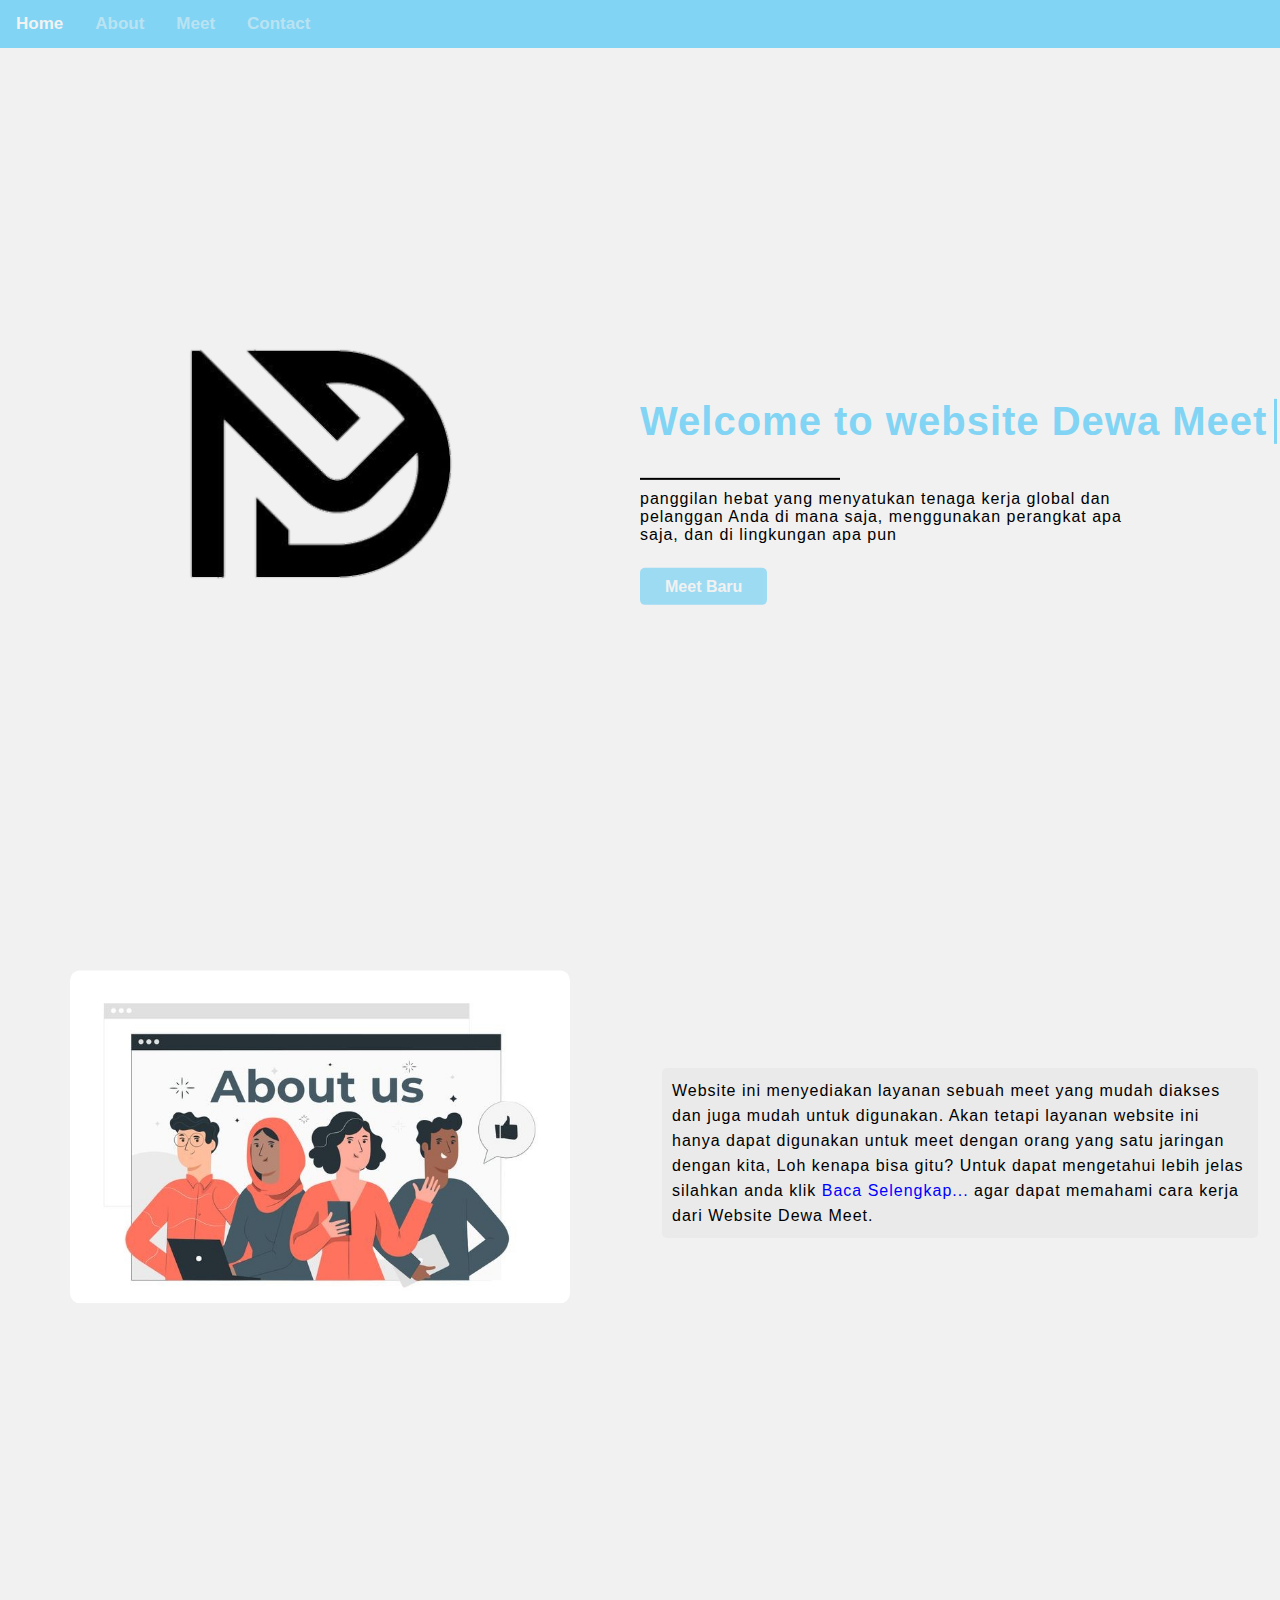
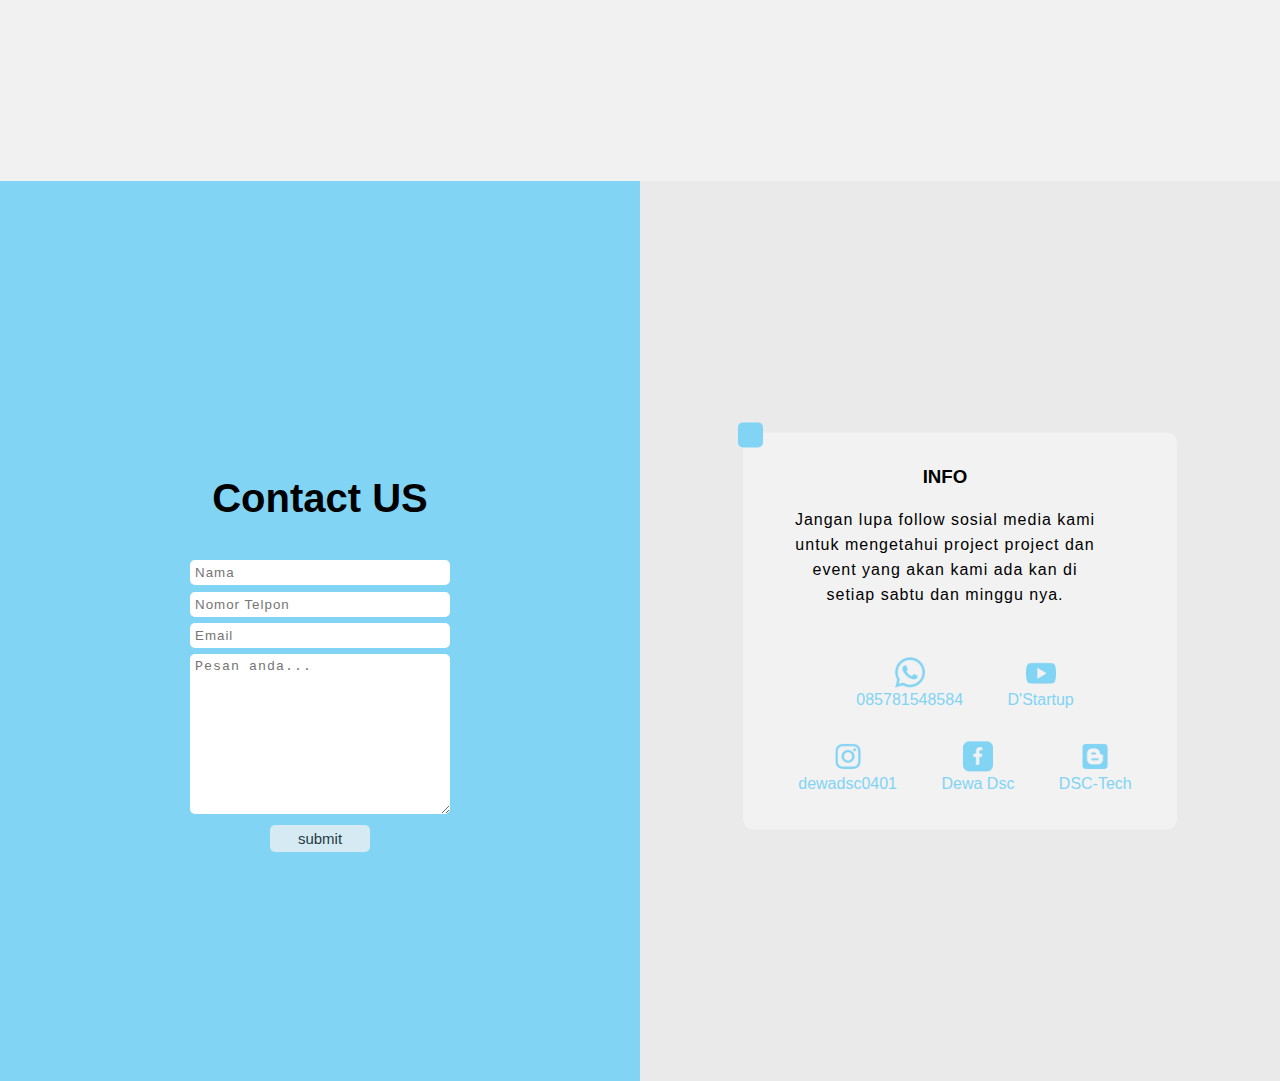
<file: index.html>
<!DOCTYPE html>
<html lang="en">
    <head>
        <meta charset="UTF-8">
        <meta name="viewport" content="width=device-width, initial-scale=1.0">
        <title>Dewa Meet</title>
        <link rel="stylesheet" href="https://cdnjs.cloudflare.com/ajax/libs/font-awesome/4.7.0/css/font-awesome.min.css">
        <link rel="stylesheet" type="text/css" href="css/style.css">
        <link rel="shortcut icon" href="img/fav.ico">
    </head>
    <body>
        <nav class="topnav" id="myTopnav">
            <a href="#" class="active">Home</a>
            <a href="#about">About</a>
            <a href="meet/index.html">Meet</a>
            <a href="#contact">Contact</a>
            <a href="javascript:void(0);" class="icon" onclick="navBar()">
                <i class="fa fa-bars"></i>
            </a>
        </nav>

        <section>
            <div id="home">
                <div class="kirihome">
                    <img src="img/logo.png" />
                </div>
                <div class="kananhome">
                    <div class="layout-pembungkus-kananhome">
                        <h2 class="animationTyping">Welcome to website Dewa Meet</h2>
                        <div class="garis"></div>
                        <p>panggilan hebat yang menyatukan tenaga kerja global dan pelanggan Anda di mana saja, menggunakan perangkat apa saja, dan di lingkungan apa pun</p>
                        <br/>
                        <a href="meet/index.html" class="tombol-meet-home">
                            <font>Meet Baru</font>
                        </a>
                    </div>
                </div>
            </div>
        </section>

        <section>
            <div id="about">
                <div class="reveal fade-left">
                    <div class="kiriabout">
                        <img src="img/about.jpg" />
                    </div>
                    <div class="kananabout">
                        <p>
                            Website ini menyediakan layanan sebuah meet yang mudah diakses dan juga mudah untuk digunakan.
                            Akan tetapi layanan website ini hanya dapat digunakan untuk meet dengan orang yang satu jaringan
                            dengan kita, Loh kenapa bisa gitu? Untuk dapat mengetahui lebih jelas silahkan anda klik
                            <a href="about/index.html">Baca Selengkap...</a> agar dapat memahami cara kerja dari Website Dewa Meet.
                        </p>
                    </div>
                </div>
            </div>
        </section>

        <section>
            <div id="contact">
                <div class="kiricontact">
                    <form>
                        <h2>Contact US</h2>
                        <input type="text" placeholder="Nama" />
                        <br/>
                        <input type="text" placeholder="Nomor Telpon" />
                        <br/>
                        <input type="email" placeholder="Email" />
                        <br/>
                        <textarea style="height: 150px;" placeholder="Pesan anda..."></textarea>
                        <br/>
                        <input type="submit" value="submit" onclick="btnPesan()" />
                    </form>
                </div>
                <div class="kanancontact">
                    <div class="isi">
                        <div class="box-kecil-pelengkap"></div>
                        <div class="paragraf" style="padding-left: 10%; padding-right: 10%;">
                            <h3>INFO</h3>
                            <p style="letter-spacing: 1px; line-height: 25px;">
                                Jangan lupa follow sosial media kami untuk mengetahui project project dan event
                                yang akan kami ada kan di setiap sabtu dan minggu nya.
                            </p>
                        </div>
                        <br/>
                        <ul>
                            <li><a href="http://wa.me/6285781548584"><img src="img/whatsapp.png" /></a></li>
                            <li><a href="http://wa.me/6285781548584">085781548584</a></li>
                        </ul>
                        <ul>
                            <li><a href="https://www.youtube.com/@dstartup9210"><img src="img/youtube.png" /></a></li>
                            <li><a href="https://www.youtube.com/@dstartup9210">D'Startup</a></li>
                        </ul>
                        <ul>
                            <li><a href="https://www.instagram.com/dewadsc0401/"><img src="img/instagram.png" /></a></li>
                            <li><a href="https://www.instagram.com/dewadsc0401/">dewadsc0401</a></li>
                        </ul>
                        <ul>
                            <li><a href="https://www.facebook.com/dewa.studetroy.1"><img src="img/facebook.png" /></a></li>
                            <li><a href="https://www.facebook.com/dewa.studetroy.1">Dewa Dsc</a></li>
                        </ul>
                        <ul>
                            <li><a href="DSC-Tech.blogspot.com"><img src="img/blogger.png" /></a></li>
                            <li><a href="DSC-Tech.blogspot.com">DSC-Tech</a></li>
                        </ul>
                    </div>
                </div>
            </div>
        </section>

        <script>
            function btnPesan() {
                alert("Btw yang form contact us cuma formalitas aja ey :v")
            }

            function navBar() {
                var x = document.getElementById("myTopnav");
                if (x.className === "topnav") {
                    x.className += " responsive";
                } else {
                    x.className = "topnav";
                }
            }

            function reveal() {
                var reveals = document.querySelectorAll(".reveal");

                for (var i = 0; i < reveals.length; i++) {
                    var windowHeight = window.innerHeight;
                    var elementTop = reveals[i].getBoundingClientRect().top;
                    var elementVisible = 150;

                    if (elementTop < windowHeight - elementVisible) {
                    reveals[i].classList.add("active");
                    } else {
                    reveals[i].classList.remove("active");
                    }
                }
            }

            window.addEventListener("scroll", reveal);
        </script>
    </body>
</html>
</file>
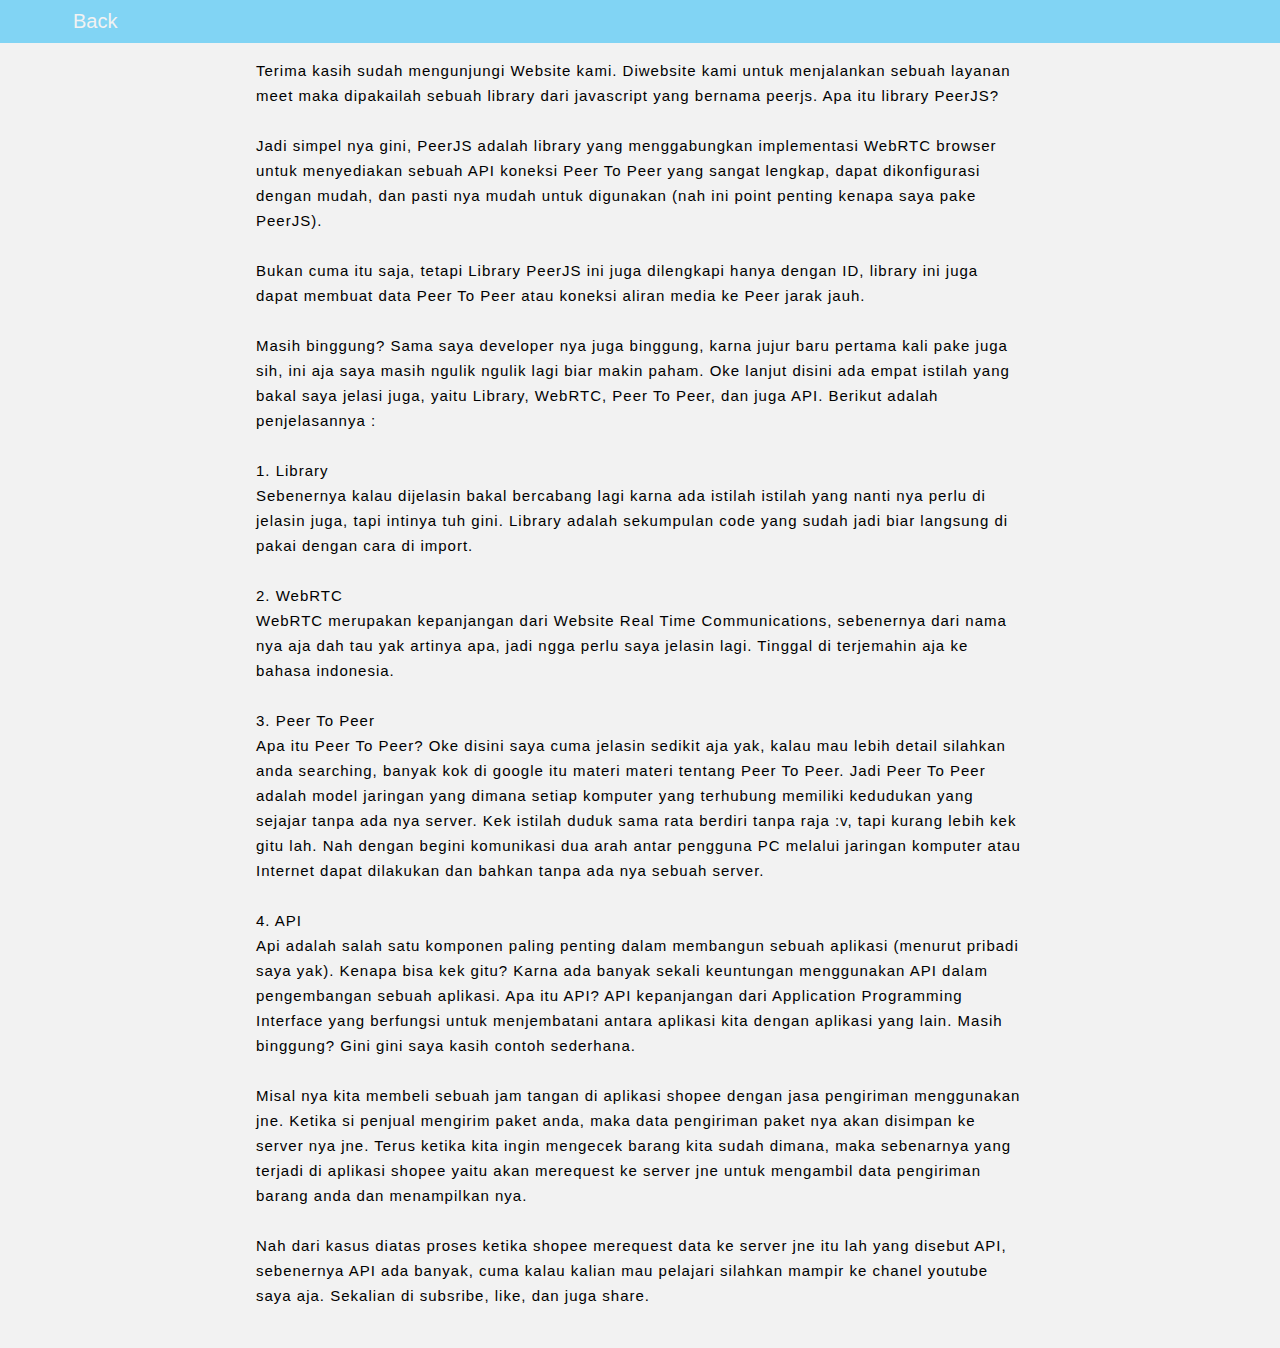
<file: about/index.html>
<!DOCTYPE html>
<html lang="en">
    <head>
        <meta charset="UTF-8">
        <meta name="viewport" content="width=device-width, initial-scale=1.0">
        <title>About</title>
        <link rel="shortcut icon" href="img/fav.ico">
        <link rel="stylesheet" type="text/css" href="css/style.css">
    </head>
    <body>
        <nav>
            <a href="../index.html">Back</a>
        </nav>
        <action>
            <div class="layout-about">
                <p>
                    Terima kasih sudah mengunjungi Website kami. Diwebsite kami untuk menjalankan sebuah layanan
                    meet maka dipakailah sebuah library dari javascript yang bernama peerjs. Apa itu library PeerJS?
                    <br/><br/>
                    Jadi simpel nya gini, PeerJS adalah library yang menggabungkan implementasi WebRTC browser untuk
                    menyediakan sebuah API koneksi Peer To Peer yang sangat lengkap, dapat dikonfigurasi dengan mudah,
                    dan pasti nya mudah untuk digunakan (nah ini point penting kenapa saya pake PeerJS).
                    <br/><br/>
                    Bukan cuma itu saja, tetapi Library PeerJS ini juga dilengkapi hanya dengan ID, library ini juga
                    dapat membuat data Peer To Peer atau koneksi aliran media ke Peer jarak jauh.
                    <br/><br/>
                    Masih binggung? Sama saya developer nya juga binggung, karna jujur baru pertama kali pake juga sih,
                    ini aja saya masih ngulik ngulik lagi biar makin paham. Oke lanjut disini ada empat istilah yang
                    bakal saya jelasi juga, yaitu Library, WebRTC, Peer To Peer, dan juga API. Berikut adalah penjelasannya :
                    <br/><br/>
                    1. Library<br/>
                    Sebenernya kalau dijelasin bakal bercabang lagi karna ada istilah istilah yang nanti nya perlu di jelasin juga,
                    tapi intinya tuh gini. Library adalah sekumpulan code yang sudah jadi biar langsung di pakai dengan cara di import.
                    <br/><br/>
                    2. WebRTC<br/>
                    WebRTC merupakan kepanjangan dari Website Real Time Communications, sebenernya dari nama nya aja dah tau yak artinya apa,
                    jadi ngga perlu saya jelasin lagi. Tinggal di terjemahin aja ke bahasa indonesia.
                    <br/><br/>
                    3. Peer To Peer<br/>
                    Apa itu Peer To Peer? Oke disini saya cuma jelasin sedikit aja yak, kalau mau lebih detail silahkan
                    anda searching, banyak kok di google itu materi materi tentang Peer To Peer. Jadi Peer To Peer adalah
                    model jaringan yang dimana setiap komputer yang terhubung memiliki kedudukan yang sejajar tanpa ada nya
                    server. Kek istilah duduk sama rata berdiri tanpa raja :v, tapi kurang lebih kek gitu lah. Nah dengan
                    begini komunikasi dua arah antar pengguna PC melalui jaringan komputer atau Internet dapat dilakukan
                    dan bahkan tanpa ada nya sebuah server.
                    <br/><br/>
                    4. API<br/>
                    Api adalah salah satu komponen paling penting dalam membangun sebuah aplikasi (menurut pribadi saya yak).
                    Kenapa bisa kek gitu? Karna ada banyak sekali keuntungan menggunakan API dalam pengembangan sebuah aplikasi.
                    Apa itu API? API kepanjangan dari Application Programming Interface yang berfungsi untuk menjembatani antara
                    aplikasi kita dengan aplikasi yang lain. Masih binggung? Gini gini saya kasih contoh sederhana.
                    <br/><br/>
                    Misal nya kita membeli sebuah jam tangan di aplikasi shopee dengan jasa pengiriman menggunakan jne. Ketika si
                    penjual mengirim paket anda, maka data pengiriman paket nya akan disimpan ke server nya jne. Terus ketika kita
                    ingin mengecek barang kita sudah dimana, maka sebenarnya yang terjadi di aplikasi shopee yaitu akan merequest
                    ke server jne untuk mengambil data pengiriman barang anda dan menampilkan nya.
                    <br/><br/>
                    Nah dari kasus diatas proses ketika shopee merequest data ke server jne itu lah yang disebut API, sebenernya API
                    ada banyak, cuma kalau kalian mau pelajari silahkan mampir ke chanel youtube saya aja. Sekalian di subsribe, like,
                    dan juga share.
                    <br/><br/>
                    
                </p>
            </div>
        </action>
    </body>
</html>
</file>
<file: css/style.css>
html {
    scroll-behavior: smooth;
}

body{
    margin: 0;
    font-family: Arial, Helvetica, sans-serif;
    background-color: #f1f1f1;
}

ol, ul {
    list-style: none;
}











/* STYLE UNTUK NAVBAR */
.topnav {
    overflow: hidden;
    background-color: #81d4f4;
}
  
.topnav a {
    float: left;
    display: block;
    color: #f2f2f2;
    text-align: center;
    font-weight: bold;
    opacity: 50%;
    padding: 14px 16px;
    text-decoration: none;
    font-size: 17px;
    transition: 0.25s;
}
  
.topnav a:hover {
    opacity: 100%;
}
  
.topnav .icon {
    display: none;
}
  
@media screen and (max-width: 600px) {
    .topnav a:not(:first-child) {
        display: none;
    }

    .topnav a.icon {
        float: right;
        display: block;
    }
}
  
@media screen and (max-width: 600px) {
    .topnav.responsive {
        position: relative;
    }

    .topnav.responsive .icon {
        position: absolute;
        right: 0;
        top: 0;
    }

    .topnav.responsive a {
        float: none;
        display: block;
        text-align: left;
        opacity: 100%;
    }
}











/* ANIMASI TYPING */
.animationTyping {
    width: 28.5ch;
    font-size: 40px;
    letter-spacing: 1px;
    color: #81d4f4;
    animation: tote 2s steps(45), blink .5s step-end infinite alternate;
    white-space: nowrap;
    overflow: hidden;
    border-right: 3px solid;
}

@keyframes tote {
    from {
        width: 0;
    }
}

@keyframes blink {
    50% {
        border-color: transparent;
    }
}











/* STYLE BERANDA */
#home {
    height: 92.5vh;
}

.kirihome {
    float: left;
    width: 50%;
    height: 100%;
}

.kirihome img {
    width: 300px;
    position: relative;
    top: 50%;
    left: 50%;
    transform: translate(-50%, -50%);
}

.kananhome {
    float: left;
    width: 50%;
    height: 100%;
}

.kananhome p {
    width: 80%;
    letter-spacing: 1px;
}

.kananhome .layout-pembungkus-kananhome {
    position: relative;
    top: 50%;
    left: 50%;
    transform: translate(-50%, -50%);
}

.garis {
    background-color: #000;
    height: 2.5px;
    width: 200px;
    margin-bottom: -1%;
}

.tombol-meet-home {
    text-decoration: none;
    background-color: #81d4f4;
    font-weight: bold;
    border-radius: 5px;
    padding: 10px 25px 10px 25px;
    color: #f2f2f2;
    opacity: 75%;
    transition: 0.25s;
}

.tombol-meet-home:hover {
    opacity: 100%;
}











/* STYLE UNTUK ABOUT */
#about {
    height: 100vh;
}

.kiriabout {
    float: left;
    width: 50%;
    height: 100%;
}

.kiriabout img {
    width: 500px;
    border-radius: 10px;
    position: relative;
    top: 50%;
    left: 50%;
    transform: translate(-50%, -50%);
}

.kananabout {
    float: left;
    width: 50%;
    height: 100%;
}

.kananabout p {
    background-color: #eaeaea;
    padding: 10px;
    border-radius: 5px;
    letter-spacing: 1px;
    width: 90%;
    line-height: 25px;
    position: relative;
    top: 50%;
    left: 50%;
    transform: translate(-50%, -50%);
}

.kananabout p a {
    text-decoration: none;
    color: blue;
    transition: 0.25s;
}

.kananabout p a:hover {
    opacity: 75%;
}











/* STYLE CONTACT */
#contact {
    height: 100vh;
}

.kiricontact {
    float: left;
    width: 50%;
    height: 100vh;
    background-color: #81d4f4;
}

.kiricontact form {
    position: relative;
    top: 50%;
    left: 50%;
    transform: translate(-50%, -50%);
    text-align: center;
}

.kiricontact form h2 {
    font-size: 40px;
}

.kiricontact form input, textarea {
    margin-top: 1%;
}

.kiricontact form input[type = text], input[type = email], textarea {
    width: 250px;
    padding: 5px;
    letter-spacing: 1px;
    outline: none;
    border: none;
    border-radius: 5px;
    transition: 0.25s;
}

.kiricontact form input[type = text]:hover, input[type = email]:hover, textarea:hover {
    width: 350px;
}

.kiricontact form input[type = submit] {
    outline: none;
    border: none;
    background-color: #f2f2f2;
    color: #000;
    opacity: 75%;
    width: 100px;
    padding: 5px;
    font-size: 15px;
    border-radius: 5px;
    transition: 0.25s;
}

.kiricontact form input[type = submit]:hover {
    opacity: 100%;
    cursor: pointer;
}

.kanancontact {
    float: left;
    width: 50%;
    height: 100vh;
    background-color: #eaeaea;
}

.isi {
    width: 60%;
    padding: 10px 40px 20px 10px;
    position: relative;
    top: 50%;
    left: 50%;
    transform: translate(-50%, -50%);
    background-color: #f2f2f2;
    text-align: center;
    border-radius: 10px;
}

.box-kecil-pelengkap {
    margin-top: -5%;
    margin-left: -4%;
    border-radius: 5px;
    width: 25px;
    height: 25px;
    background-color: #81d4f4;
}

.kanancontact ul {
    text-align: center;
    display: inline-block;
}

.kanancontact ul li a img {
    width: 30px;
}

.kanancontact ul li a {
    text-decoration: none;
    color: #81d4f4;
}











/* STYLE ANIMASI HALAMAN */
.reveal {
    padding-top: 20%;
}

.active.fade-left {
    animation: fade-left 1s ease-in;
}

@keyframes fade-left {
    0% {
        transform: translateX(-100px);
        opacity: 0;
    }
    100% {
        transform: translateX(0);
        opacity: 1;
    }
}











/* STYLE UNTUK RESPONSIVE */











@media only screen and (max-width: 620px) {











    /* RESPONSIVE HOME */
    .kirihome {
        width: 100%;
        height: 50%;
    }

    .kirihome img {
        width: 200px;
    }

    .kananhome {
        height: max-content;
        width: 100%;
    }

    .kananhome .layout-pembungkus-kananhome {
        width: 88%;
        height: 45vh;
        position: relative;
        top: 0;
        left: 50%;
        transform: translate(-50%, -0%);
    }

    .animationTyping {
        width: 30ch;
        font-size: 20px;
    }

    .garis {
        margin-top: 10%;
        width: 100px;
    }

    .kananhome p {
        width: 100%;
    }

    .tombol-meet-home {
        position: relative;
        top: 15%;
        left: 30%;
        transform: translate(-30%, -15%);
    }











    /* RESPONSIVE ABOUT */
    .kiriabout {
        width: 100%;
        height: max-content;
    }

    .kiriabout img {
        width: 350px;
    }

    .kananabout {
        width: 100%;
        height: max-content;
    }

    .kananabout p {
        top: 30%;
        left: 50%;
        transform: translate(-50%, -30%);
    }

    .reveal {
        padding-top: 35%;
    }











    /* RESPONSIVE CONTACT */
    .kiricontact {
        width: 100%;
    }
    
    .kanancontact {
        width: 100%;
    }

    .kanancontact ul {
        margin-left: -10%;
    }

    .isi {
        padding: 10px 20px 20px 10px;
    }
}
</file>
<file: about/css/style.css>
body {
    background-color: #f2f2f2;
    margin: 0;
    font-family: Arial, Helvetica, sans-serif;
}

nav {
    background-color: #81d4f4;
    padding: 10px;
}

nav a {
    text-decoration: none;
    color: #f2f2f2;
    font-size: 20px;
    margin-left: 5%;
}

nav a:hover {
    opacity: 100%;
}


.layout-about {
    padding-left: 20%;
    padding-right: 20%;
    text-align: center;
}

.layout-about p {
    font-size: 15px;
    letter-spacing: 1px;
    line-height: 25px;
    text-align: left;
}
</file>
